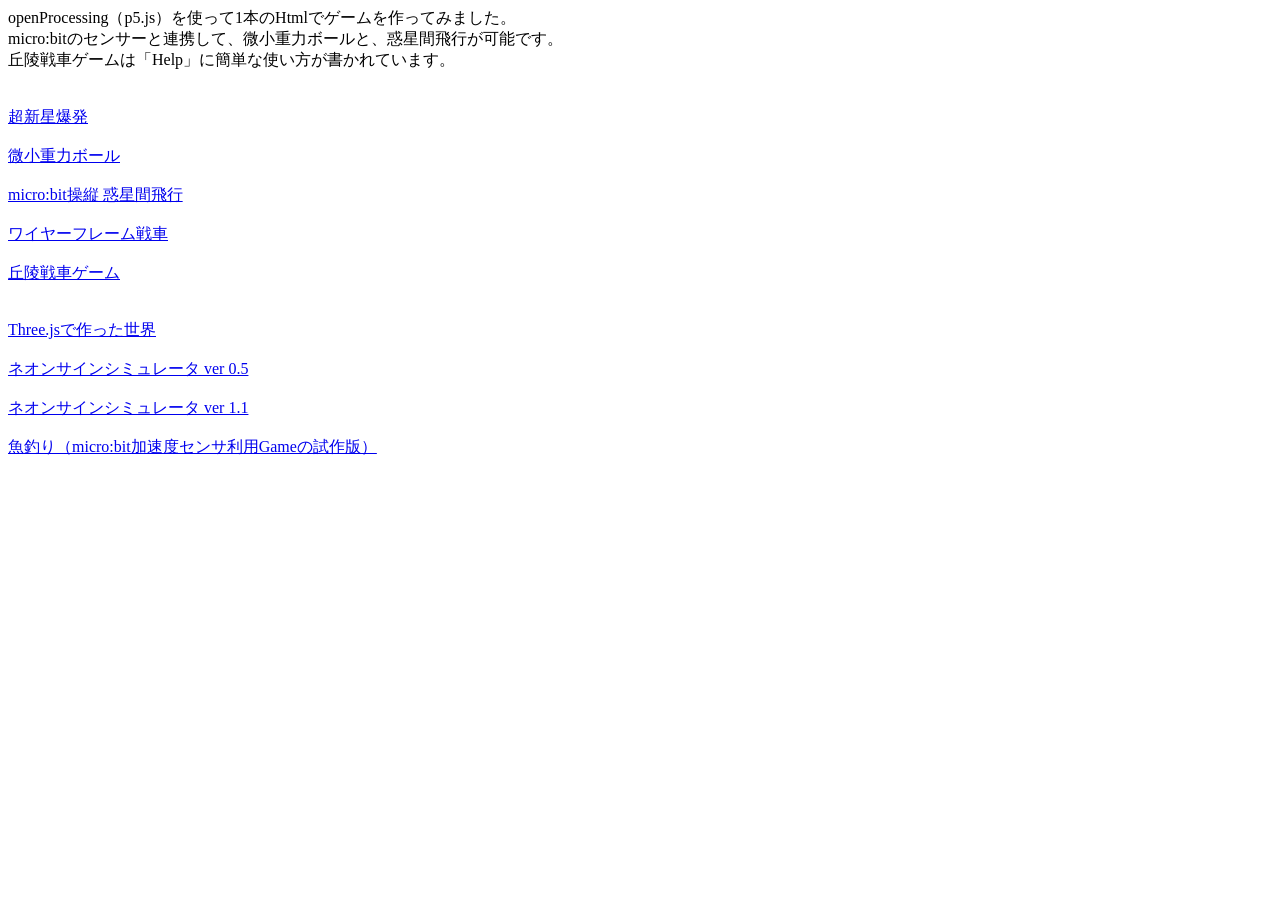
<file: index.html>
<html>
openProcessing（p5.js）を使って1本のHtmlでゲームを作ってみました。<br>
micro:bitのセンサーと連携して、微小重力ボールと、惑星間飛行が可能です。<br>
丘陵戦車ゲームは「Help」に簡単な使い方が書かれています。<br>
<br><br>
<a href="https://villanova555.github.io/site/爆発飛散6.html" target="_blank">超新星爆発 </a><br><br>
<a href="https://villanova555.github.io/HTML/balls_in4.html" target="_blank">微小重力ボール </a><br><br>
<a href="https://villanova555.github.io/HTML/planet_MB03.html" target="_blank">micro:bit操縦 惑星間飛行</a><br><br>
<a href="https://villanova555.github.io/HTML/3Dtank07.html" target="_blank">ワイヤーフレーム戦車</a><br><br>
<a href="https://villanova555.github.io/HTML/バトル戦車108.html" target="_blank">丘陵戦車ゲーム</a><br><br>
<br>
<a href="https://villanova555.github.io/site/Hello_threeJS.html" target="_blank">Three.jsで作った世界</a><br><br>
<a href="https://villanova555.github.io/site/neon03.html" target="_blank">ネオンサインシミュレータ ver 0.5</a><br><br>
<a href="https://villanova555.github.io/site/neon10_3(自改ハロー2).html" target="_blank">ネオンサインシミュレータ ver 1.1</a><br><br>
<a href="https://villanova555.github.io/site/micro_bit_fishing_rod_fixed_v6.html" target="_blank">魚釣り（micro:bit加速度センサ利用Gameの試作版）</a><br><br>
 
<a href="https://villanova555.github.io/site//USB%E3%82%AB%E3%83%A1%E3%83%A9%EF%BC%88%E9%81%B8%E6%8A%9E%E3%83%BB%E6%8B%A1%E5%A4%A7%E3%83%BB%E9%9D%99%E6%AD%A2%E7%94%BB%E6%92%AE%E5%BD%B1%EF%BC%89.html</a><br><br>
</html>
</file>
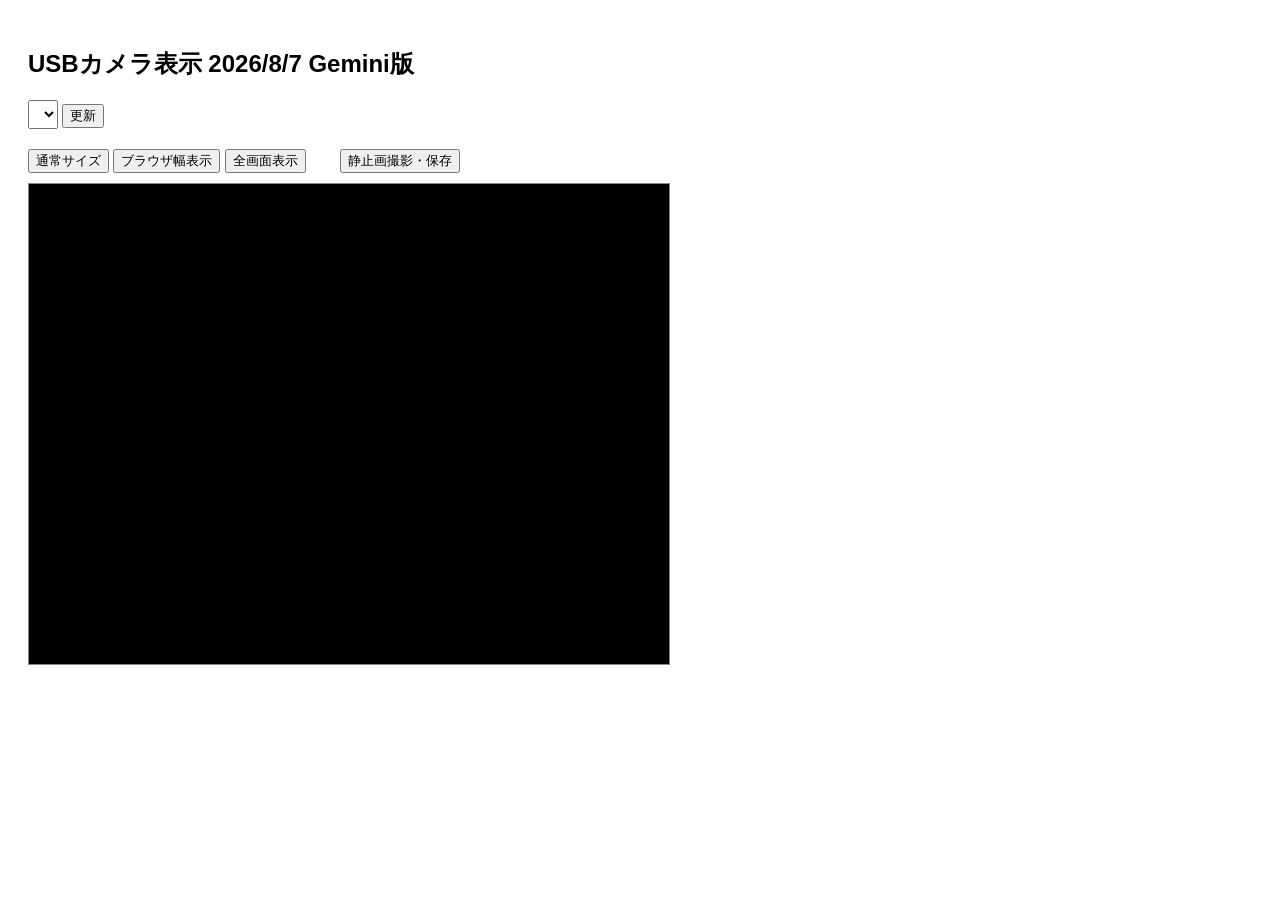
<file: USBカメラ（選択・拡大・静止画撮影）.html>
<!DOCTYPE html>
<html lang="ja">
<head>
<meta charset="UTF-8">
<title>USBカメラ選択表示</title>

<style>
body {
    font-family: sans-serif;
    padding: 20px;
}

#camera {
    background: black;
    border: 1px solid #888;
    display: block;
    transition: all 0.3s ease;
}

.size-normal {
    width: 640px;
    height: 480px;
}

.size-full-browser {
    width: 100%;
    height: auto;
}

.size-fullscreen {
    width: 100vw;
    height: 100vh;
    object-fit: contain;
    position: fixed;
    top: 0;
    left: 0;
    z-index: 9999;
    background: black;
}

select {
    font-size: 16px;
    padding: 4px;
    margin-bottom: 10px;
}

.controls {
    margin-bottom: 10px;
}
</style>

</head>

<body>

<h2>USBカメラ表示 2026/8/7 Gemini版</h2>

<div class="controls">
    <select id="cameraList"></select>
    <button id="reload">更新</button>
</div>

<div class="controls">
    <button onclick="setVideoSize('normal')">通常サイズ</button>
    <button onclick="setVideoSize('full-browser')">ブラウザ幅表示</button>
    <button onclick="setVideoSize('fullscreen')">全画面表示</button>
    <!-- ここに margin-left を追加して少し隙間を空ける -->
    <button id="captureBtn" style="margin-left: 30px;">静止画撮影・保存</button>
</div>

<video id="camera" class="size-normal" autoplay playsinline></video>
<canvas id="canvas" style="display:none;"></canvas>

<script>

const video = document.getElementById("camera");
const canvas = document.getElementById("canvas");
const cameraList = document.getElementById("cameraList");
const captureBtn = document.getElementById("captureBtn");

let currentStream = null;

//----------------------------
// 静止画撮影・保存処理
//----------------------------
function takeSnapshot() {
    if (!currentStream) {
        alert("カメラが開始されていません");
        return;
    }

    const width = video.videoWidth || 640;
    const height = video.videoHeight || 480;

    canvas.width = width;
    canvas.height = height;

    const ctx = canvas.getContext("2d");
    ctx.drawImage(video, 0, 0, width, height);

    canvas.toBlob(blob => {
        const url = URL.createObjectURL(blob);
        const a = document.createElement("a");
        a.href = url;
        
        const now = new Date();
        const timestamp = now.getFullYear() +
            String(now.getMonth() + 1).padStart(2, '0') +
            String(now.getDate()).padStart(2, '0') + "_" +
            String(now.getHours()).padStart(2, '0') +
            String(now.getMinutes()).padStart(2, '0') +
            String(now.getSeconds()).padStart(2, '0');
        
        a.download = "snapshot_" + timestamp + ".png";
        a.click();

        URL.revokeObjectURL(url);
    }, "image/png");
}

captureBtn.onclick = takeSnapshot;


//----------------------------
// サイズ切り替え処理
//----------------------------
function setVideoSize(type) {
    video.classList.remove('size-normal', 'size-full-browser', 'size-fullscreen');
    
    if (document.fullscreenElement) {
        document.exitFullscreen();
    }

    if (type === 'normal') {
        video.classList.add('size-normal');
    } else if (type === 'full-browser') {
        video.classList.add('size-full-browser');
    } else if (type === 'fullscreen') {
        video.classList.add('size-fullscreen');
        if (video.requestFullscreen) {
            video.requestFullscreen();
        }
    }
}

document.addEventListener('fullscreenchange', () => {
    if (!document.fullscreenElement) {
        video.classList.remove('size-fullscreen');
        video.classList.add('size-normal');
    }
});


//----------------------------
// カメラ一覧取得
//----------------------------
async function loadCameraList(){
    cameraList.innerHTML = "";
    const devices = await navigator.mediaDevices.enumerateDevices();
    const cameras = devices.filter(device => device.kind === "videoinput");

    cameras.forEach((camera, index) => {
        const option = document.createElement("option");
        option.value = camera.deviceId;
        option.text = camera.label || "カメラ" + (index + 1);
        cameraList.appendChild(option);
    });
}


//----------------------------
// 指定カメラ表示
//----------------------------
async function openCamera(deviceId){
    if(currentStream){
        currentStream.getTracks().forEach(track => {
            track.stop();
        });
    }

    try{
        currentStream = await navigator.mediaDevices.getUserMedia({
            video: {
                deviceId: { exact: deviceId }
            },
            audio: false
        });
        video.srcObject = currentStream;
    }
    catch(e){
        alert("カメラを開けません");
        console.log(e);
    }
}


//----------------------------
// 初期化
//----------------------------
async function initialize(){
    await navigator.mediaDevices.getUserMedia({ video: true });
    await loadCameraList();
    if(cameraList.length > 0){
        openCamera(cameraList.value);
    }
}

initialize();

cameraList.addEventListener("change", () => {
    openCamera(cameraList.value);
});

document.getElementById("reload").onclick = initialize;

</script>

</body>
</html>
</file>
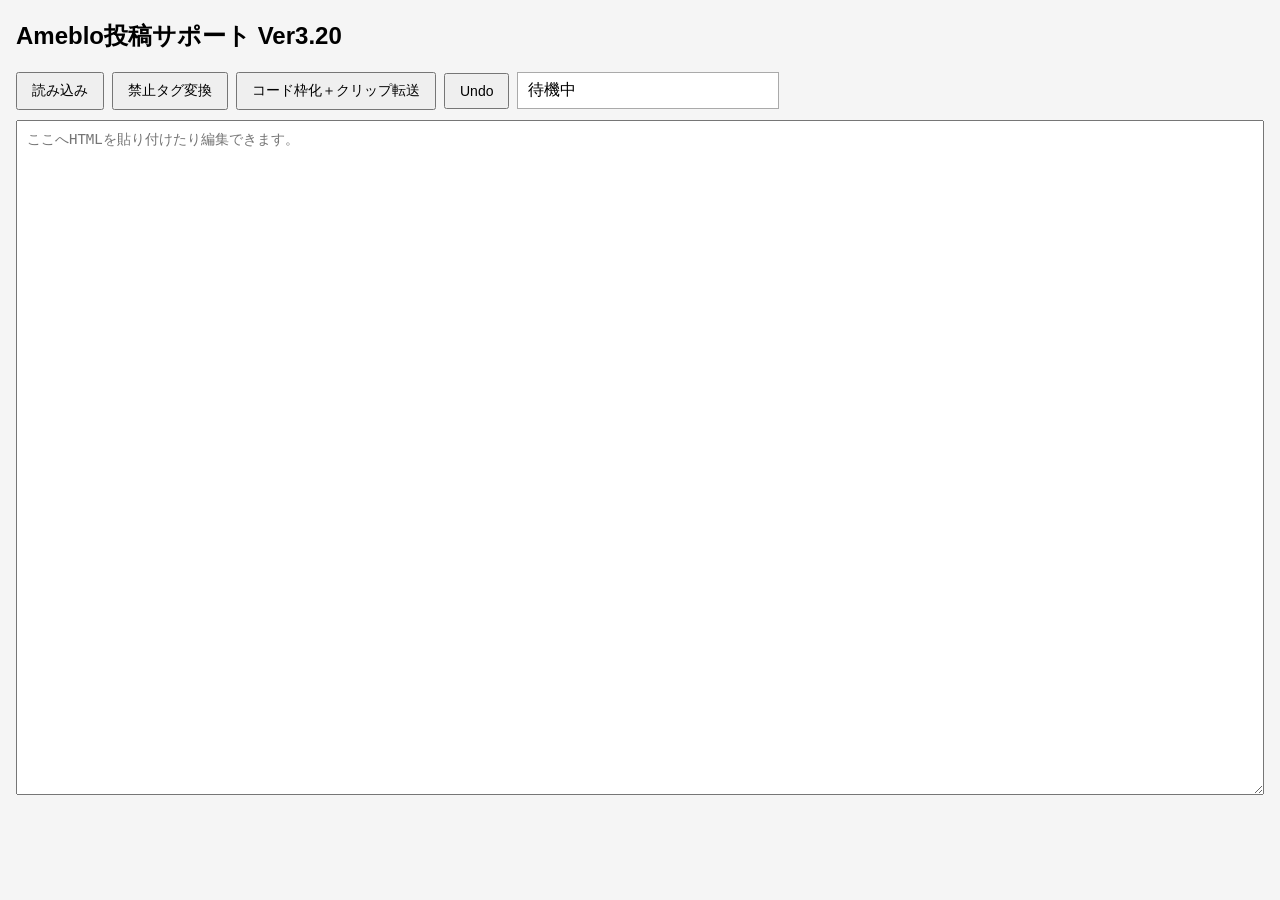
<file: アメブロプログラム投稿用ツール.html>
<!DOCTYPE html>
<html lang="ja">
<head>
<meta charset="UTF-8">
<meta name="viewport" content="width=device-width, initial-scale=1.0">

<title>Ameblo投稿サポート Ver3.20</title>

<style>
/* ==================================================
   Ameblo投稿サポート Ver3.20
   ==================================================
   ・画面装飾は最低限
   ・HTMLBoxは自由に編集可能
   ================================================== */

body {
    margin: 16px;
    font-family: sans-serif;
    background: #f5f5f5;
}

/* ------------------------------------------
   ボタンと応答メッセージを横並びにする
   ------------------------------------------ */
.toolbar {
    display: flex;
    align-items: center;
    gap: 8px;
    margin-bottom: 10px;
    flex-wrap: wrap;
}

/* ------------------------------------------
   ボタン共通
   ------------------------------------------ */
.buttonFace {
    padding: 8px 14px;
    font-size: 14px;
    cursor: pointer;
}

/* ------------------------------------------
   応答メッセージ欄
   ------------------------------------------ */
#StatusBox {
    min-width: 240px;
    padding: 7px 10px;
    border: 1px solid #aaa;
    background: white;
}

/* ------------------------------------------
   HTML編集エリア
   ------------------------------------------ */
#HTMLBox {
    width: 100%;
    height: 75vh;
    box-sizing: border-box;

    padding: 10px;

    font-family: Consolas, monospace;
    font-size: 14px;

    resize: vertical;
}
</style>
</head>

<body>

<h2>Ameblo投稿サポート Ver3.20</h2>

<!-- ==================================================
     ボタン群
     ================================================== -->
<div class="toolbar">

    <!-- クリップボードからHTMLBoxへ読み込む -->
    <button
        class="buttonFace"
        id="btnLoad">
        読み込み
    </button>

    <!-- アメブロ禁止タグをトグル変換 -->
    <button
        class="buttonFace"
        id="btnToggle">
        禁止タグ変換
    </button>

    <!-- プログラム掲載用の黒背景コード枠を作成 -->
    <button
        class="buttonFace"
        id="btnCodeBox">
        コード枠化＋クリップ転送
    </button>

    <!-- 1回だけUndo -->
    <button
        class="buttonFace"
        id="btnUndo">
        Undo
    </button>

    <!-- プログラムからの応答メッセージ -->
    <div id="StatusBox">
        待機中
    </div>

</div>


<!-- ==================================================
     HTML編集エリア
     
     ・直接入力可能
     ・コピー可能
     ・手動貼り付け可能
     ================================================== -->
<textarea
    id="HTMLBox"
    placeholder="ここへHTMLを貼り付けたり編集できます。"></textarea>


<script>
// ==================================================
// Ameblo投稿サポート Ver3.20
// ==================================================


// --------------------------------------------------
// HTMLBoxと応答メッセージ欄を取得
// --------------------------------------------------

const HTMLBox =
    document.getElementById("HTMLBox");

const StatusBox =
    document.getElementById("StatusBox");


// --------------------------------------------------
// Undo用
//
// 直前のHTMLBoxの内容を1つだけ保存する。
// --------------------------------------------------

let undoText = "";


// --------------------------------------------------
// 応答メッセージを表示
// --------------------------------------------------

function setStatus(message) {

    StatusBox.textContent = message;

}


// --------------------------------------------------
// Undo用に現在のHTMLBox内容を保存
// --------------------------------------------------

function saveUndo() {

    undoText = HTMLBox.value;

}


// ==================================================
// アメブロで禁止対象とするタグ
// ==================================================
//
// titleも禁止対象に含める。
// 必要になれば、この配列へタグ名を追加できる。
// ==================================================

const forbiddenTags = [

    "html",
    "head",
    "title",
    "body",

    "script",
    "style",

    "iframe",
    "frame",
    "frameset",

    "object",
    "embed",

    "form",
    "input",
    "textarea",
    "button",

    "meta",
    "link",
    "base"

];


// ==================================================
// 禁止タグをエスケープする
// ==================================================
//
// 例
//
// <script>
// ↓
// &lt;script&gt;
//
// ==================================================

function escapeForbidden(text) {

    forbiddenTags.forEach(tag => {

        const re =
            new RegExp(
                `</?${tag}\\b[^>]*>`,
                "gi"
            );

        text = text.replace(
            re,
            match => {

                return match
                    .replace(/</g, "&lt;")
                    .replace(/>/g, "&gt;");

            }
        );

    });

    return text;

}


// ==================================================
// エスケープされた禁止タグをHTMLタグへ戻す
// ==================================================
//
// 例
//
// &lt;script&gt;
// ↓
// <script>
//
// ==================================================

function restoreForbidden(text) {

    forbiddenTags.forEach(tag => {

        const re =
            new RegExp(
                `&lt;(\\/?)(${tag}\\b[^&]*?)&gt;`,
                "gi"
            );

        text = text.replace(
            re,
            "<$1$2>"
        );

    });

    return text;

}


// ==================================================
// HTMLBox内に実際の禁止タグが存在するか調べる
// ==================================================

function hasRealForbidden(text) {

    return forbiddenTags.some(tag => {

        const re =
            new RegExp(
                `<\\/?${tag}\\b`,
                "i"
            );

        return re.test(text);

    });

}


// ==================================================
// HTML全文をエスケープする
// ==================================================
//
// これは「コード枠化」専用。
//
// 禁止タグだけではなく、HTML中のすべての
// 「&」「<」「>」をエスケープする。
//
// これにより、プログラムそのものを
// <pre>の中に安全に表示できる。
//
// ==================================================

function escapeAll(text) {

    return text
        .replace(/&/g, "&amp;")
        .replace(/</g, "&lt;")
        .replace(/>/g, "&gt;");

}


// ==================================================
// 「読み込み」
// ==================================================
//
// クリップボードのテキストをHTMLBoxへ読み込む。
// ==================================================

document
    .getElementById("btnLoad")
    .addEventListener("click", async () => {

        // 読み込み前の状態をUndo用に保存
        saveUndo();

        try {

            const text =
                await navigator.clipboard.readText();

            HTMLBox.value = text;

            setStatus(
                "クリップボードを読み込みました"
            );

        }
        catch (error) {

            setStatus(
                "読み込みできませんでした"
            );

            console.error(error);

        }

    });


// ==================================================
// 「禁止タグ変換」
// ==================================================
//
// トグル動作
//
// 実際の禁止タグが存在
//     ↓
// エスケープ文字へ変換
//
// 実際の禁止タグが存在しない
//     ↓
// エスケープ文字をHTMLタグへ戻す
//
// ==================================================

document
    .getElementById("btnToggle")
    .addEventListener("click", () => {

        // 変換前をUndo用に保存
        saveUndo();


        // 実際の禁止タグがあるか調べる
        if (hasRealForbidden(HTMLBox.value)) {

            // 禁止タグ → エスケープ文字
            HTMLBox.value =
                escapeForbidden(HTMLBox.value);

            setStatus(
                "エスケープ変換しました"
            );

        }
        else {

            // エスケープ文字 → HTMLタグ
            HTMLBox.value =
                restoreForbidden(HTMLBox.value);

            setStatus(
                "HTMLタグに戻しました"
            );

        }

    });


// ==================================================
// 「コード枠化＋クリップ転送」
// ==================================================
//
// この機能は「プログラムをブログへ掲載する」
// ための専用機能。
//
// 禁止タグだけではなく、HTML全文をエスケープする。
//
// その後、黒背景の <div> + <pre> の中へ入れる。
//
// 最後に完成したHTMLをクリップボードへ転送する。
// ==================================================

document
    .getElementById("btnCodeBox")
    .addEventListener("click", async () => {

        // 変換前をUndo用に保存
        saveUndo();


        // ------------------------------------------
        // HTML全文をエスケープ
        // ------------------------------------------

        let text =
            escapeAll(HTMLBox.value);


        // ------------------------------------------
        // 黒背景のコード表示枠を作る
        //
        // textの中身はすでにエスケープ済みなので、
        // 中にあるHTMLタグが実行されることはない。
        // ------------------------------------------

        text =
`<div style="background:#111;border:1px solid #666;border-radius:8px;padding:12px;overflow:auto;">
<pre style="margin:0;color:#eee;font-family:Consolas,monospace;font-size:14px;line-height:1.5;white-space:pre-wrap;">${text}</pre>
</div>`;


        // ------------------------------------------
        // HTMLBoxも変換後の内容に変更
        // ------------------------------------------

        HTMLBox.value = text;


        // ------------------------------------------
        // クリップボードへ転送
        // ------------------------------------------

        try {

            await navigator.clipboard.writeText(text);

            setStatus(
                "コード枠化して転送しました"
            );

        }
        catch (error) {

            setStatus(
                "転送失敗（手動コピーしてください）"
            );

            console.error(error);

        }

    });


// ==================================================
// 「Undo」
// ==================================================
//
// 直前のHTMLBox内容へ1回戻す。
//
// Undo後は現在の内容をundoTextへ入れるため、
// もう一度押せば逆方向へ1回戻ることができる。
// ==================================================

document
    .getElementById("btnUndo")
    .addEventListener("click", () => {

        // Undo可能な状態か確認
        if (!undoText) {

            setStatus(
                "Undoできません"
            );

            return;

        }


        // 現在の内容を保存
        const currentText =
            HTMLBox.value;


        // 直前の内容へ戻す
        HTMLBox.value =
            undoText;


        // 今回の内容をUndo領域へ入れる
        // （1回戻る操作として使用）
        undoText =
            currentText;


        setStatus(
            "Undoしました"
        );

    });

</script>

</body>
</html>
</file>
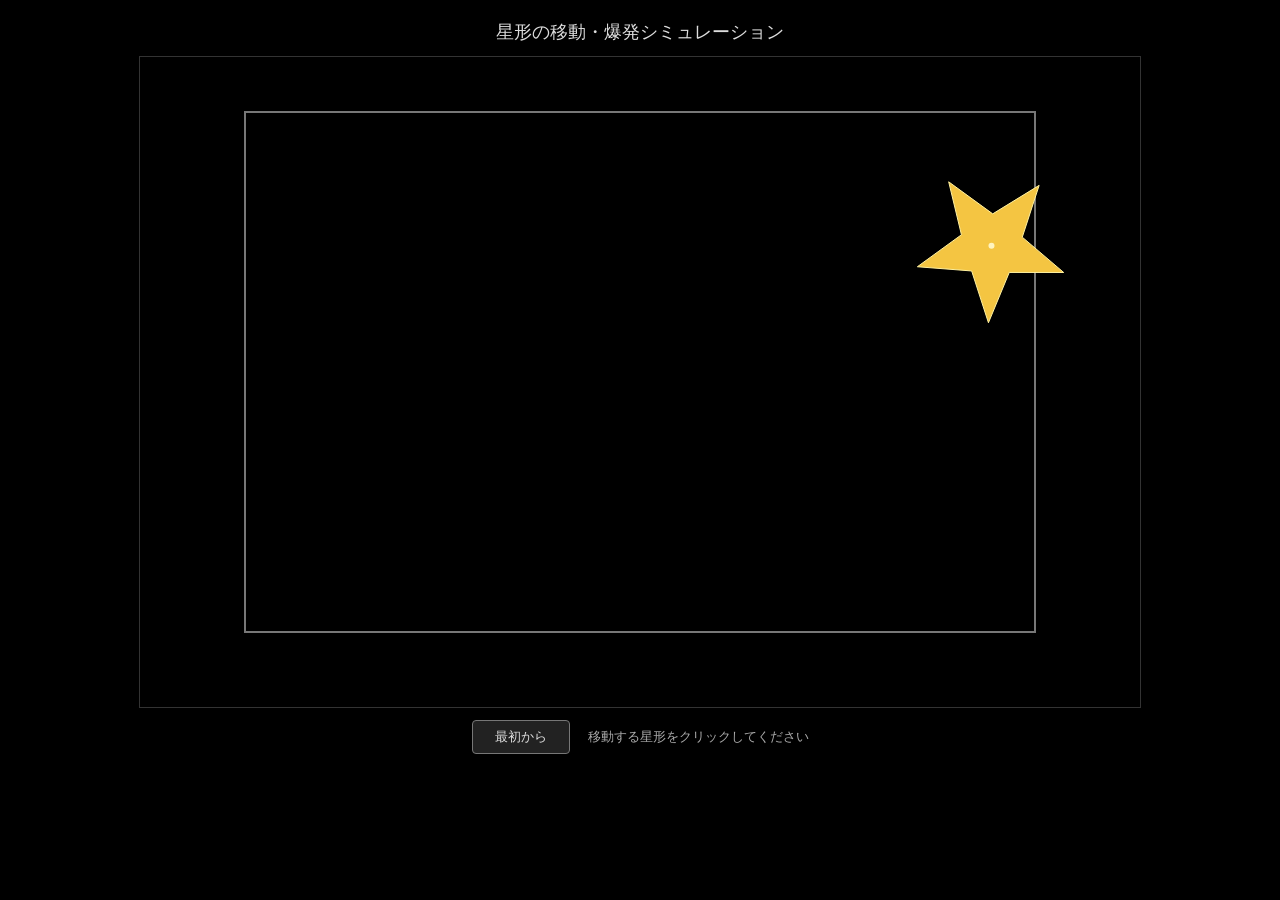
<file: 爆発飛散6.html>
<!DOCTYPE html>
<html lang="ja">
<head>
<meta charset="UTF-8">
<meta name="viewport" content="width=device-width, initial-scale=1.0">
<title>星形の移動・爆発シミュレーション</title>
<style>
* { box-sizing: border-box; }

body {
    margin: 0;
    padding: 20px;
    background: #000;
    color: #ddd;
    font-family: sans-serif;
    text-align: center;
}

h2 {
    font-size: 18px;
    font-weight: normal;
    margin: 0 0 12px;
}

canvas {
    display: block;
    margin: 0 auto;
    max-width: 100%;
    height: auto;
    background: #000;
    border: 1px solid #333;
    cursor: crosshair;
}

.controls {
    margin: 12px auto;
    display: flex;
    justify-content: center;
    align-items: center;
    gap: 18px;
    flex-wrap: wrap;
    font-size: 13px;
}

button {
    padding: 7px 22px;
    color: #ddd;
    background: #222;
    border: 1px solid #777;
    border-radius: 4px;
    cursor: pointer;
}

button:hover { background: #444; }

#status { color: #aaa; }
</style>
</head>

<body>

<h2>星形の移動・爆発シミュレーション</h2>

<canvas id="canvas" width="1000" height="650"></canvas>

<div class="controls">
    <button id="restart">最初から</button>
    <span id="status">移動する星形をクリックしてください</span>
</div>

<script>
"use strict";

// ==================================================
// 基本設定
// ==================================================

const canvas = document.getElementById("canvas");
const ctx = canvas.getContext("2d");
const statusText = document.getElementById("status");

const W = canvas.width;
const H = canvas.height;

const BOX = {
    left: 105,
    right: 895,
    top: 55,
    bottom: 575
};

// 星形の大きさ（従来の2/3）
const STAR_OUTER_RADIUS = 77;
const STAR_INNER_RADIUS = 32;
const STAR_POINTS = 5;

// 移動速度
const STAR_SPEED = 115;       // px/秒

// 回転速度
const STAR_ROTATION_SPEED = 2.2; // rad/秒

// 物理設定
const FRAGMENT_COUNT = 120;
const GRAVITY = 300;
const WALL_BOUNCE = 0.88;
const FRAGMENT_BOUNCE = 0.76;

// 時間設定
const MAX_TIME = 25;
const SLOW_START = 20;
const FIXED_DT = 1 / 120;

// 状態
let star = {};
let fragments = [];

let exploded = false;
let stopped = false;

let elapsed = 0;
let lastTime = 0;
let accumulator = 0;


// ==================================================
// 星形の基本頂点を作成
// 中心を原点とする
// ==================================================

function createStarVertices() {
    const vertices = [];

    for (let i = 0; i < STAR_POINTS * 2; i++) {
        const angle = -Math.PI / 2 + i * Math.PI / STAR_POINTS;

        const radius =
            (i % 2 === 0)
            ? STAR_OUTER_RADIUS
            : STAR_INNER_RADIUS;

        vertices.push({
            x: Math.cos(angle) * radius,
            y: Math.sin(angle) * radius
        });
    }

    return vertices;
}

const STAR_SHAPE = createStarVertices();


// ==================================================
// 星形の現在位置・回転角度から頂点を計算
// ==================================================

function getStarPolygon() {
    const result = [];
    const cos = Math.cos(star.angle);
    const sin = Math.sin(star.angle);

    for (const p of STAR_SHAPE) {
        result.push({
            x: star.x + p.x * cos - p.y * sin,
            y: star.y + p.x * sin + p.y * cos
        });
    }

    return result;
}


// ==================================================
// 星形の出現・移動コース設定
// 左右どちらかから斜め下に移動
// ==================================================

function createMovingStar() {

    const direction = Math.random() < 0.5 ? 1 : -1;

    const startX = direction === 1
        ? BOX.left - STAR_OUTER_RADIUS - 5
        : BOX.right + STAR_OUTER_RADIUS + 5;

    const endX = direction === 1
        ? BOX.right + STAR_OUTER_RADIUS + 5
        : BOX.left - STAR_OUTER_RADIUS - 5;

    // 上部から斜め下へ進む
    const startY = BOX.top + 55 + Math.random() * 35;
    const endY = BOX.bottom - 65 - Math.random() * 35;

    const dx = endX - startX;
    const dy = endY - startY;
    const distance = Math.sqrt(dx * dx + dy * dy);

    star = {
        x: startX,
        y: startY,
        startX: startX,
        startY: startY,
        endX: endX,
        endY: endY,
        vx: dx / distance * STAR_SPEED,
        vy: dy / distance * STAR_SPEED,
        angle: Math.random() * Math.PI * 2,
        direction: direction
    };

    exploded = false;
    stopped = false;
}


// ==================================================
// 星形の移動
// ==================================================

function updateStar(dt) {

    star.x += star.vx * dt;
    star.y += star.vy * dt;

    star.angle += STAR_ROTATION_SPEED * dt;

    // 反対側へ抜けたら、新しい星形を出現させる
    const passed =
        star.direction === 1
        ? star.x > star.endX
        : star.x < star.endX;

    if (passed) {
        createMovingStar();
    }
}


// ==================================================
// 多角形の描画
// ==================================================

function drawPolygon(vertices, fillStyle, strokeStyle) {

    if (!vertices || vertices.length < 3) return;

    ctx.beginPath();
    ctx.moveTo(vertices[0].x, vertices[0].y);

    for (let i = 1; i < vertices.length; i++) {
        ctx.lineTo(vertices[i].x, vertices[i].y);
    }

    ctx.closePath();

    ctx.fillStyle = fillStyle;
    ctx.fill();

    if (strokeStyle) {
        ctx.strokeStyle = strokeStyle;
        ctx.lineWidth = 1;
        ctx.stroke();
    }
}


// ==================================================
// 点が多角形内部にあるか判定
// ==================================================

function pointInPolygon(x, y, polygon) {

    let inside = false;

    for (
        let i = 0, j = polygon.length - 1;
        i < polygon.length;
        j = i++
    ) {
        const xi = polygon[i].x;
        const yi = polygon[i].y;
        const xj = polygon[j].x;
        const yj = polygon[j].y;

        const intersect =
            ((yi > y) !== (yj > y)) &&
            (x < (xj - xi) * (y - yi) / (yj - yi) + xi);

        if (intersect) inside = !inside;
    }

    return inside;
}


// ==================================================
// 多角形内部のランダム位置
// ==================================================

function randomPointInPolygon(polygon) {

    let minX = Infinity;
    let maxX = -Infinity;
    let minY = Infinity;
    let maxY = -Infinity;

    for (const p of polygon) {
        minX = Math.min(minX, p.x);
        maxX = Math.max(maxX, p.x);
        minY = Math.min(minY, p.y);
        maxY = Math.max(maxY, p.y);
    }

    for (let i = 0; i < 1000; i++) {

        const x = minX + Math.random() * (maxX - minX);
        const y = minY + Math.random() * (maxY - minY);

        if (pointInPolygon(x, y, polygon)) {
            return { x, y };
        }
    }

    return {
        x: star.x,
        y: star.y
    };
}


// ==================================================
// 破片の色
// ==================================================

const COLORS = [
    "#ff9999",
    "#ffcc99",
    "#ffff99",
    "#ccff99",
    "#99ffcc",
    "#99ccff",
    "#cc99ff",
    "#ff99cc",
    "#dddddd"
];

function randomColor() {
    return COLORS[Math.floor(Math.random() * COLORS.length)];
}


// ==================================================
// 破片の生成
// ==================================================

function createFragment(polygon) {

    const p = randomPointInPolygon(polygon);

    // 小片を多く、大きな破片を少なくする
    const r = Math.random();
    let radius;

    if (r < 0.60) {
        radius = 2.5 + Math.random() * 2.5;
    } else if (r < 0.88) {
        radius = 5 + Math.random() * 4;
    } else {
        radius = 9 + Math.random() * 6;
    }

    // 4～6角形
    const sides = 4 + Math.floor(Math.random() * 3);
    const vertices = [];

    for (let i = 0; i < sides; i++) {
        const angle = Math.PI * 2 * i / sides;
        const rr = radius * (0.72 + Math.random() * 0.45);

        vertices.push({
            x: Math.cos(angle) * rr,
            y: Math.sin(angle) * rr
        });
    }

    // 爆発中心からの方向
    let dx = p.x - star.x;
    let dy = p.y - star.y;

    let length = Math.sqrt(dx * dx + dy * dy);

    let nx, ny;

    if (length < 1) {
        const a = Math.random() * Math.PI * 2;
        nx = Math.cos(a);
        ny = Math.sin(a);
    } else {
        nx = dx / length;
        ny = dy / length;
    }

    // 接線方向
    const tx = -ny;
    const ty = nx;

    // 小さい破片ほど初速を速くする
    let baseSpeed =
        250 + 1700 / Math.pow(radius, 0.85);

    baseSpeed *= 0.75 + Math.random() * 0.55;

    const type = Math.random();

    let radialSpeed;
    let tangentSpeed;

    if (type < 0.20) {
        // 高速ジェット型
        radialSpeed =
            baseSpeed * (1.25 + Math.random() * 0.40);
        tangentSpeed =
            (Math.random() - 0.5) * 360;

    } else if (type < 0.55) {
        // 旋回・散乱型
        radialSpeed =
            baseSpeed * (0.75 + Math.random() * 0.40);
        tangentSpeed =
            (Math.random() - 0.5) * 600;

    } else {
        // 通常放射型
        radialSpeed =
            baseSpeed * (0.55 + Math.random() * 0.65);
        tangentSpeed =
            (Math.random() - 0.5) * 200;
    }

    // 爆発全体の方向の偏り
    const blastX = (Math.random() - 0.5) * 200;
    const blastY = (Math.random() - 0.5) * 200;

    const vx =
        nx * radialSpeed +
        tx * tangentSpeed +
        blastX +
        (Math.random() - 0.5) * 160;

    const vy =
        ny * radialSpeed +
        ty * tangentSpeed +
        blastY +
        (Math.random() - 0.5) * 160;

    return {
        x: p.x,
        y: p.y,
        vx: vx,
        vy: vy,

        radius: radius,
        mass: radius * radius,

        angle: Math.random() * Math.PI * 2,
        angularVelocity: (Math.random() - 0.5) * 12,

        vertices: vertices,
        color: randomColor(),

        sleeping: false
    };
}


// ==================================================
// 爆発
// ==================================================

function explode() {

    if (exploded) return;

    // 回転・移動中の星形の輪郭を取得
    const polygon = getStarPolygon();

    fragments = [];

    for (let i = 0; i < FRAGMENT_COUNT; i++) {
        fragments.push(createFragment(polygon));
    }

    exploded = true;
    stopped = false;

    elapsed = 0;
    accumulator = 0;

    statusText.textContent = "爆発中...";
}


// ==================================================
// 破片同士の衝突
// 円形近似による判定
// ==================================================

function resolveFragmentCollisions() {

    for (let i = 0; i < fragments.length; i++) {

        const a = fragments[i];

        for (let j = i + 1; j < fragments.length; j++) {

            const b = fragments[j];

            const dx = b.x - a.x;
            const dy = b.y - a.y;

            const distanceSq = dx * dx + dy * dy;
            const minDistance = a.radius + b.radius;

            if (distanceSq >= minDistance * minDistance) {
                continue;
            }

            const distance = Math.sqrt(distanceSq) || 0.001;

            const nx = dx / distance;
            const ny = dy / distance;

            // 重なりを解消
            const overlap = minDistance - distance;
            const totalMass = a.mass + b.mass;

            const moveA = overlap * (b.mass / totalMass);
            const moveB = overlap * (a.mass / totalMass);

            a.x -= nx * moveA;
            a.y -= ny * moveA;

            b.x += nx * moveB;
            b.y += ny * moveB;

            const relativeVx = b.vx - a.vx;
            const relativeVy = b.vy - a.vy;

            const velocityAlongNormal =
                relativeVx * nx + relativeVy * ny;

            if (velocityAlongNormal > 0) continue;

            const impulse =
                -(1 + FRAGMENT_BOUNCE) *
                velocityAlongNormal /
                (1 / a.mass + 1 / b.mass);

            const impulseX = impulse * nx;
            const impulseY = impulse * ny;

            a.vx -= impulseX / a.mass;
            a.vy -= impulseY / a.mass;

            b.vx += impulseX / b.mass;
            b.vy += impulseY / b.mass;

            a.sleeping = false;
            b.sleeping = false;
        }
    }
}


// ==================================================
// 壁との衝突
// ==================================================

function resolveWalls(f) {

    const r = f.radius;

    if (f.x - r < BOX.left) {
        f.x = BOX.left + r;

        if (f.vx < 0) {
            f.vx = -f.vx * WALL_BOUNCE;
        }
    }

    if (f.x + r > BOX.right) {
        f.x = BOX.right - r;

        if (f.vx > 0) {
            f.vx = -f.vx * WALL_BOUNCE;
        }
    }

    if (f.y - r < BOX.top) {
        f.y = BOX.top + r;

        if (f.vy < 0) {
            f.vy = -f.vy * WALL_BOUNCE;
        }
    }

    if (f.y + r > BOX.bottom) {

        f.y = BOX.bottom - r;

        if (f.vy > 0) {
            f.vy = -f.vy * WALL_BOUNCE;
        }

        f.vx *= 0.985;

        if (Math.abs(f.vy) < 15) {
            f.vy = 0;
        }

        if (Math.abs(f.vx) < 5 && Math.abs(f.vy) < 5) {
            f.vx = 0;
            f.vy = 0;
            f.sleeping = true;
        }
    }
}


// ==================================================
// 破片の物理演算
// ==================================================

function updatePhysics(dt) {

    if (!exploded || stopped) return;

    elapsed += dt;

    // 全体の時間経過による減速
    let damping = 1;

    if (elapsed > SLOW_START) {

        const progress =
            Math.min(
                1,
                (elapsed - SLOW_START) /
                (MAX_TIME - SLOW_START)
            );

        damping = Math.pow(1 - progress, 2.5);
    }

    for (const f of fragments) {

        if (f.sleeping) continue;

        // 重力
        f.vy += GRAVITY * dt;

        // 全体減速
        f.vx *= Math.pow(damping, dt);
        f.vy *= Math.pow(damping, dt);

        // サイズ別の減速
        // 大きな破片ほど早く停止する
        const sizeDrag =
            0.08 + (f.radius / 15) * 0.85;

        const sizeDamping = Math.exp(-sizeDrag * dt);

        f.vx *= sizeDamping;
        f.vy *= sizeDamping;

        f.angularVelocity *=
            Math.exp(-sizeDrag * 1.5 * dt);

        // 位置更新
        f.x += f.vx * dt;
        f.y += f.vy * dt;

        // 回転
        f.angle += f.angularVelocity * dt;

        resolveWalls(f);
    }

    resolveFragmentCollisions();

    // 25秒で全停止
    if (elapsed >= MAX_TIME) {

        for (const f of fragments) {
            f.vx = 0;
            f.vy = 0;
            f.angularVelocity = 0;
            f.sleeping = true;

            f.x = Math.max(
                BOX.left + f.radius,
                Math.min(BOX.right - f.radius, f.x)
            );

            f.y = Math.max(
                BOX.top + f.radius,
                Math.min(BOX.bottom - f.radius, f.y)
            );
        }

        stopped = true;

        statusText.textContent =
            "停止しました。画面クリックで再スタートします";
    }
}


// ==================================================
// 破片の描画
// ==================================================

function drawFragment(f) {

    ctx.save();

    ctx.translate(f.x, f.y);
    ctx.rotate(f.angle);

    ctx.beginPath();
    ctx.moveTo(f.vertices[0].x, f.vertices[0].y);

    for (let i = 1; i < f.vertices.length; i++) {
        ctx.lineTo(f.vertices[i].x, f.vertices[i].y);
    }

    ctx.closePath();

    ctx.fillStyle = f.color;
    ctx.fill();

    ctx.strokeStyle = "rgba(255,255,255,0.45)";
    ctx.lineWidth = 0.7;
    ctx.stroke();

    ctx.restore();
}


// ==================================================
// 画面描画
// ==================================================

function draw() {

    ctx.clearRect(0, 0, W, H);

    // 爆発領域の枠
    ctx.strokeStyle = "#777";
    ctx.lineWidth = 2;

    ctx.strokeRect(
        BOX.left,
        BOX.top,
        BOX.right - BOX.left,
        BOX.bottom - BOX.top
    );

    if (!exploded) {

        // 移動中の星形
        const polygon = getStarPolygon();

        drawPolygon(
            polygon,
            "#f4c542",
            "#fff1a0"
        );

        // 中央の光沢
        ctx.beginPath();
        ctx.arc(star.x, star.y, 3, 0, Math.PI * 2);
        ctx.fillStyle = "#fff4c0";
        ctx.fill();

    } else {

        // 爆発後の破片
        for (const f of fragments) {
            drawFragment(f);
        }

        ctx.fillStyle = "#aaa";
        ctx.font = "14px sans-serif";
        ctx.textAlign = "left";

        ctx.fillText(
            "TIME: " + elapsed.toFixed(1) + " s",
            BOX.left,
            35
        );
    }
}


// ==================================================
// リスタート
// ==================================================

function restart() {

    fragments = [];

    exploded = false;
    stopped = false;

    elapsed = 0;
    accumulator = 0;

    createMovingStar();

    statusText.textContent =
        "移動する星形をクリックしてください";

    draw();
}


// ==================================================
// マウス操作
// ==================================================

function getCanvasPosition(event) {

    const rect = canvas.getBoundingClientRect();

    return {
        x: (event.clientX - rect.left) * W / rect.width,
        y: (event.clientY - rect.top) * H / rect.height
    };
}

canvas.addEventListener("click", function(event) {

    // 爆発中または停止後は、クリックで最初から
    if (exploded) {
        restart();
        return;
    }

    // 移動中の星形をクリックした場合だけ爆発
    const p = getCanvasPosition(event);
    const polygon = getStarPolygon();

    if (pointInPolygon(p.x, p.y, polygon)) {
        explode();
    }
});


// ==================================================
// リスタートボタン
// ==================================================

document.getElementById("restart").addEventListener(
    "click",
    restart
);


// ==================================================
// メインループ
// ==================================================

function animationLoop(timestamp) {

    if (!lastTime) lastTime = timestamp;

    let frameTime = (timestamp - lastTime) / 1000;
    lastTime = timestamp;

    frameTime = Math.min(frameTime, 0.05);

    if (!exploded) {

        updateStar(frameTime);

    } else if (!stopped) {

        accumulator += frameTime;

        while (accumulator >= FIXED_DT) {
            updatePhysics(FIXED_DT);
            accumulator -= FIXED_DT;
        }
    }

    draw();

    requestAnimationFrame(animationLoop);
}


// ==================================================
// 初期化
// ==================================================

createMovingStar();
requestAnimationFrame(animationLoop);

</script>
</body>
</html>
</file>
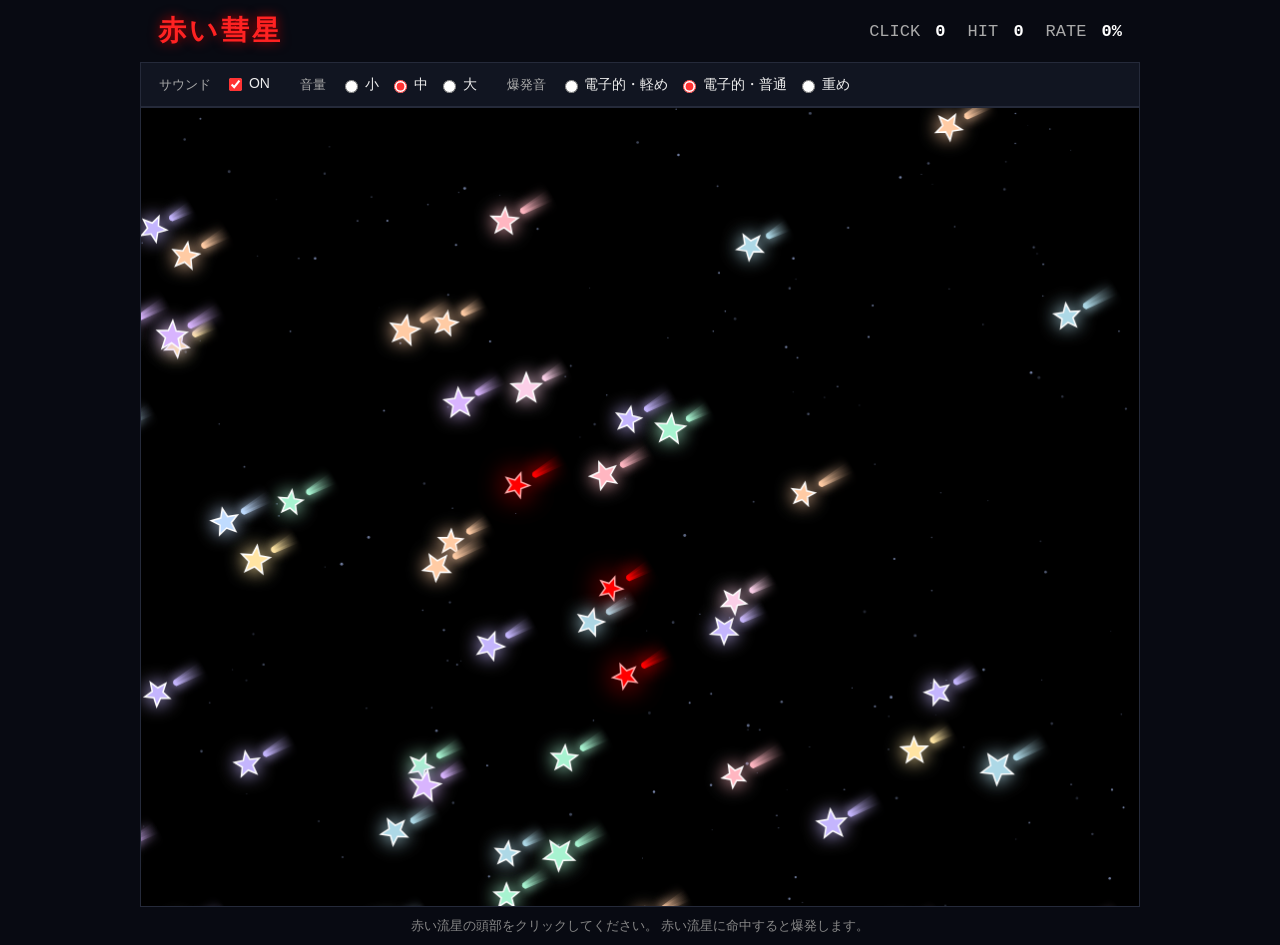
<file: 赤い流星5.html>
<!DOCTYPE html>
<html lang="ja">
<head>
<meta charset="UTF-8">
<meta name="viewport" content="width=device-width, initial-scale=1.0">
<title>赤い彗星</title>

<style>
* {
    box-sizing: border-box;
}

body {
    margin: 0;
    background: #080a12;
    color: #eee;
    font-family: sans-serif;
    display: flex;
    flex-direction: column;
    align-items: center;
}

header {
    width: min(1000px, 100%);
    padding: 12px 18px;
    display: flex;
    align-items: center;
    justify-content: space-between;
    gap: 15px;
    flex-wrap: wrap;
}

h1 {
    margin: 0;
    font-size: 28px;
    color: #ff2222;
    letter-spacing: 3px;
    text-shadow: 0 0 12px #aa0000;
}

.info {
    display: flex;
    gap: 22px;
    font-family: monospace;
    font-size: 17px;
    color: #aaa;
}

.info span {
    color: #fff;
    font-weight: bold;
    margin-left: 5px;
}

#game {
    display: block;
    width: min(1000px, 100vw);
    height: auto;
    background: #000;
    border: 1px solid #252a3a;
    cursor: crosshair;
    touch-action: manipulation;
}

.controls {
    width: min(1000px, 100%);
    padding: 12px 18px;
    background: #111521;
    border: 1px solid #252a3a;
    display: flex;
    flex-wrap: wrap;
    gap: 18px 30px;
    align-items: center;
}

.control-group {
    display: flex;
    align-items: center;
    flex-wrap: wrap;
    gap: 10px;
}

.control-title {
    color: #aaa;
    font-size: 13px;
    margin-right: 4px;
}

label {
    cursor: pointer;
    font-size: 14px;
    white-space: nowrap;
}

input {
    accent-color: #ff3333;
    cursor: pointer;
    vertical-align: middle;
    margin-right: 3px;
}

footer {
    color: #888;
    font-size: 13px;
    padding: 10px;
}

@media (max-width: 600px) {
    header {
        justify-content: center;
    }

    .controls {
        gap: 12px;
    }

    .info {
        gap: 12px;
        font-size: 14px;
    }
}
</style>
</head>

<body>

<header>
    <h1>赤い彗星</h1>

    <div class="info">
        <div>CLICK <span id="clickCount">0</span></div>
        <div>HIT <span id="hitCount">0</span></div>
        <div>RATE <span id="hitRate">0%</span></div>
    </div>
</header>

<div class="controls">

    <div class="control-group">
        <span class="control-title">サウンド</span>
        <label>
            <input type="checkbox" id="soundOn" checked>
            ON
        </label>
    </div>

    <div class="control-group">
        <span class="control-title">音量</span>

        <label>
            <input type="radio" name="volume" value="0.25">
            小
        </label>

        <label>
            <input type="radio" name="volume" value="0.55" checked>
            中
        </label>

        <label>
            <input type="radio" name="volume" value="1.0">
            大
        </label>
    </div>

    <div class="control-group">
        <span class="control-title">爆発音</span>

        <label>
            <input type="radio" name="explosionType" value="light">
            電子的・軽め
        </label>

        <label>
            <input type="radio" name="explosionType" value="normal" checked>
            電子的・普通
        </label>

        <label>
            <input type="radio" name="explosionType" value="heavy">
            重め
        </label>
    </div>

</div>

<canvas id="game" width="1000" height="800"></canvas>

<footer>
    赤い流星の頭部をクリックしてください。
    赤い流星に命中すると爆発します。
</footer>

<script>
"use strict";

// ----------------------------------------
// 基本設定
// ----------------------------------------

const W = 1000;
const H = 800;

const canvas = document.getElementById("game");
const ctx = canvas.getContext("2d");

const CONFIG = {
    meteorCount: 60,
    redCount: 3,
    angle: Math.PI / 6,
    minSpeed: 100,
    maxSpeed: 230,
    hitRadius: 19,
    particleCount: 42,
    tailRatio: 0.67
};

let clicks = 0;
let hits = 0;

let meteors = [];
let particles = [];
let hitMessages = [];

let lastTime = 0;

// ----------------------------------------
// サウンド設定
// ----------------------------------------

let audioContext = null;
let masterGain = null;

let soundEnabled = true;
let soundVolume = 0.55;
let explosionType = "normal";

const soundOnControl = document.getElementById("soundOn");

soundOnControl.addEventListener("change", function() {
    soundEnabled = this.checked;
    updateMasterVolume();
});

document.querySelectorAll('input[name="volume"]').forEach(function(input) {
    input.addEventListener("change", function() {
        soundVolume = Number(this.value);
        updateMasterVolume();
    });
});

document.querySelectorAll('input[name="explosionType"]').forEach(function(input) {
    input.addEventListener("change", function() {
        explosionType = this.value;
    });
});

function updateMasterVolume() {
    if (!masterGain || !audioContext) return;

    const target = soundEnabled ? soundVolume : 0;

    masterGain.gain.setTargetAtTime(
        target,
        audioContext.currentTime,
        0.02
    );
}

function initializeAudio() {
    if (!soundEnabled) return;

    if (!audioContext) {
        const AudioContextClass =
            window.AudioContext || window.webkitAudioContext;

        if (!AudioContextClass) return;

        audioContext = new AudioContextClass();

        masterGain = audioContext.createGain();
        masterGain.gain.value = soundVolume;
        masterGain.connect(audioContext.destination);
    }

    if (audioContext.state === "suspended") {
        audioContext.resume();
    }

    updateMasterVolume();
}

// ----------------------------------------
// 音声合成用の共通関数
// ----------------------------------------

function createOscillator(type, frequency, endFrequency,
                          duration, volume, waveform) {
    if (!audioContext || !masterGain || !soundEnabled) return;

    const now = audioContext.currentTime;

    const osc = audioContext.createOscillator();
    const gain = audioContext.createGain();

    osc.type = waveform || "sine";

    osc.frequency.setValueAtTime(frequency, now);

    if (endFrequency > 0) {
        osc.frequency.exponentialRampToValueAtTime(
            endFrequency,
            now + duration
        );
    }

    gain.gain.setValueAtTime(volume, now);
    gain.gain.exponentialRampToValueAtTime(
        0.001,
        now + duration
    );

    osc.connect(gain);
    gain.connect(masterGain);

    osc.start(now);
    osc.stop(now + duration + 0.02);
}

function createNoise(duration, volume, filterStart, filterEnd) {
    if (!audioContext || !masterGain || !soundEnabled) return;

    const now = audioContext.currentTime;
    const bufferSize = Math.floor(
        audioContext.sampleRate * duration
    );

    const buffer = audioContext.createBuffer(
        1,
        bufferSize,
        audioContext.sampleRate
    );

    const data = buffer.getChannelData(0);

    for (let i = 0; i < bufferSize; i++) {
        data[i] = Math.random() * 2 - 1;
    }

    const noise = audioContext.createBufferSource();
    const filter = audioContext.createBiquadFilter();
    const gain = audioContext.createGain();

    noise.buffer = buffer;

    filter.type = "lowpass";
    filter.frequency.setValueAtTime(filterStart, now);
    filter.frequency.exponentialRampToValueAtTime(
        filterEnd,
        now + duration
    );

    gain.gain.setValueAtTime(volume, now);
    gain.gain.exponentialRampToValueAtTime(
        0.001,
        now + duration
    );

    noise.connect(filter);
    filter.connect(gain);
    gain.connect(masterGain);

    noise.start(now);
    noise.stop(now + duration);
}

// ----------------------------------------
// 爆発音：電子的・軽め
// ----------------------------------------

function playExplosionLight() {
    createOscillator(
        "unused", 1100, 180, 0.18, 0.32, "sine"
    );

    createOscillator(
        "unused", 420, 100, 0.28, 0.25, "triangle"
    );

    createNoise(0.18, 0.16, 3500, 700);
}

// ----------------------------------------
// 爆発音：電子的・普通
// ----------------------------------------

function playExplosionNormal() {
    createOscillator(
        "unused", 500, 65, 0.55, 0.55, "sawtooth"
    );

    createOscillator(
        "unused", 180, 45, 0.65, 0.55, "triangle"
    );

    createNoise(0.55, 0.42, 2500, 180);
}

// ----------------------------------------
// 爆発音：重め（従来の爆発音）
// ----------------------------------------

function playExplosionHeavy() {
    const now = audioContext.currentTime;

    // 低音の爆発音
    createOscillator(
        "unused", 105, 28, 1.1, 0.9, "sine"
    );

    // 衝撃音
    createOscillator(
        "unused", 75, 22, 0.7, 0.7, "triangle"
    );

    // 破裂音
    createNoise(0.8, 0.55, 1800, 120);

    // 超低音
    createOscillator(
        "unused", 32, 20, 1.5, 0.5, "sine"
    );
}

// ----------------------------------------
// 爆発音の選択
// ----------------------------------------

function playExplosionSound() {
    if (!soundEnabled || !audioContext) return;

    switch (explosionType) {
        case "light":
            playExplosionLight();
            break;

        case "normal":
            playExplosionNormal();
            break;

        case "heavy":
            playExplosionHeavy();
            break;
    }
}

// ----------------------------------------
// 通常クリック：電子発射音「ピシュン」
// ----------------------------------------

function playLaserSound() {
    if (!soundEnabled || !audioContext) return;

    createOscillator(
        "unused", 1500, 220, 0.17, 0.45, "sawtooth"
    );

    createOscillator(
        "unused", 2500, 800, 0.045, 0.15, "square"
    );
}

// ----------------------------------------
// 共通関数
// ----------------------------------------

function random(min, max) {
    return min + Math.random() * (max - min);
}

function randomPastel() {
    const colors = [
        "#ffb6c1", "#add8e6", "#d8b4fe",
        "#ffe4a3", "#a7f3d0", "#ffcba4",
        "#c4b5fd", "#fbcfe8", "#bfdbfe"
    ];

    return colors[Math.floor(Math.random() * colors.length)];
}

function updateScore() {
    document.getElementById("clickCount").textContent = clicks;
    document.getElementById("hitCount").textContent = hits;

    document.getElementById("hitRate").textContent =
        clicks ? Math.round(hits / clicks * 100) + "%" : "0%";
}

// ----------------------------------------
// 流星クラス
// ----------------------------------------

class Meteor {
    constructor(isRed) {
        this.isRed = isRed;
        this.reset(true);
    }

    reset(initial = false) {
        if (initial) {
            this.x = random(0, W);
            this.y = random(0, H);
        } else if (Math.random() < 0.5) {
            this.x = W + random(0, 120);
            this.y = random(-50, H + 50);
        } else {
            this.x = random(-50, W + 50);
            this.y = -random(0, 120);
        }

        this.speed = random(CONFIG.minSpeed, CONFIG.maxSpeed);

        this.vx = -Math.cos(CONFIG.angle) * this.speed;
        this.vy = Math.sin(CONFIG.angle) * this.speed;

        this.rotation = random(0, Math.PI * 2);
        this.rotationSpeed = random(-1.1, 1.1);

        this.size = random(12, 17);

        this.color = this.isRed ? "#ff0000" : randomPastel();

        this.trailLength = random(35, 55) * CONFIG.tailRatio;
    }

    update(dt) {
        this.x += this.vx * dt;
        this.y += this.vy * dt;

        this.rotation += this.rotationSpeed * dt;

        if (this.x < -100 || this.y > H + 100) {
            this.reset(false);
        }
    }

    drawStar(x, y, outer, inner, rotation) {
        ctx.beginPath();

        for (let i = 0; i < 10; i++) {
            const r = i % 2 === 0 ? outer : inner;
            const a = rotation - Math.PI / 2 + i * Math.PI / 5;

            const px = x + Math.cos(a) * r;
            const py = y + Math.sin(a) * r;

            if (i === 0) ctx.moveTo(px, py);
            else ctx.lineTo(px, py);
        }

        ctx.closePath();
    }

    draw() {
        const angle = Math.atan2(this.vy, this.vx);

        ctx.save();
        ctx.translate(this.x, this.y);
        ctx.rotate(angle);

        // 尾は3本。頭部との間に隙間を設ける
        for (let i = 0; i < 3; i++) {
            const spread = (i - 1) * 5;

            const startX = -21;
            const endX = -21 - this.trailLength;

            const gradient = ctx.createLinearGradient(
                startX, 0, endX, 0
            );

            gradient.addColorStop(0, this.color);
            gradient.addColorStop(1, "rgba(0,0,0,0)");

            ctx.beginPath();
            ctx.moveTo(startX, spread * 0.35);
            ctx.lineTo(endX, spread);

            ctx.strokeStyle = gradient;
            ctx.lineWidth = i === 1 ? 5 : 3;
            ctx.lineCap = "round";

            ctx.shadowBlur = this.isRed ? 18 : 12;
            ctx.shadowColor = this.color;

            ctx.stroke();
        }

        // 星型の頭部
        ctx.shadowBlur = this.isRed ? 28 : 18;
        ctx.shadowColor = this.color;

        this.drawStar(
            0, 0,
            this.size,
            this.size * 0.43,
            this.rotation
        );

        ctx.fillStyle = this.color;
        ctx.fill();

        ctx.lineWidth = 1.5;
        ctx.strokeStyle = this.isRed ? "#ffaaaa" : "#ffffff";
        ctx.stroke();

        ctx.restore();
    }
}

// ----------------------------------------
// 爆発時の星粒子
// ----------------------------------------

class Particle {
    constructor(x, y, angle) {
        this.x = x;
        this.y = y;

        this.vx = Math.cos(angle) * random(180, 480);
        this.vy = Math.sin(angle) * random(180, 480);

        this.life = random(0.8, 1.6);
        this.maxLife = this.life;

        this.size = random(2.5, 5);

        this.rotation = random(0, Math.PI * 2);
        this.rotationSpeed = random(-5, 5);

        this.trail = [];
    }

    update(dt) {
        this.trail.push({x: this.x, y: this.y});

        if (this.trail.length > 10) {
            this.trail.shift();
        }

        this.x += this.vx * dt;
        this.y += this.vy * dt;

        this.vx *= 0.985;
        this.vy *= 0.985;

        this.rotation += this.rotationSpeed * dt;
        this.life -= dt;
    }

    draw() {
        const alpha = Math.max(0, this.life / this.maxLife);

        if (this.trail.length > 1) {
            ctx.beginPath();
            ctx.moveTo(this.trail[0].x, this.trail[0].y);

            for (const p of this.trail) {
                ctx.lineTo(p.x, p.y);
            }

            ctx.strokeStyle = `rgba(255,30,30,${alpha * 0.7})`;
            ctx.lineWidth = 2;
            ctx.stroke();
        }

        ctx.save();

        ctx.translate(this.x, this.y);
        ctx.rotate(this.rotation);
        ctx.globalAlpha = alpha;

        ctx.shadowBlur = 15;
        ctx.shadowColor = "#ff0000";

        ctx.beginPath();

        for (let i = 0; i < 10; i++) {
            const r = i % 2 === 0
                ? this.size
                : this.size * 0.4;

            const a = -Math.PI / 2 + i * Math.PI / 5;

            const px = Math.cos(a) * r;
            const py = Math.sin(a) * r;

            if (i === 0) ctx.moveTo(px, py);
            else ctx.lineTo(px, py);
        }

        ctx.closePath();

        ctx.fillStyle = "#ff2222";
        ctx.fill();

        ctx.restore();
    }
}

// ----------------------------------------
// 爆発処理
// ----------------------------------------

function explode(x, y) {
    for (let i = 0; i < CONFIG.particleCount; i++) {
        const angle =
            (Math.PI * 2 * i / CONFIG.particleCount) +
            random(-0.08, 0.08);

        particles.push(new Particle(x, y, angle));
    }

    hitMessages.push({
        x: x,
        y: y,
        life: 1,
        maxLife: 1
    });
}

// ----------------------------------------
// 背景
// ----------------------------------------

const backgroundStars = [];

for (let i = 0; i < 180; i++) {
    backgroundStars.push({
        x: random(0, W),
        y: random(0, H),
        r: random(0.4, 1.5),
        a: random(0.15, 0.7)
    });
}

function drawBackground() {
    ctx.fillStyle = "#000";
    ctx.fillRect(0, 0, W, H);

    for (const s of backgroundStars) {
        ctx.beginPath();
        ctx.arc(s.x, s.y, s.r, 0, Math.PI * 2);

        ctx.fillStyle = `rgba(180,200,255,${s.a})`;
        ctx.fill();
    }
}

// ----------------------------------------
// 流星の生成
// ----------------------------------------

for (let i = 0; i < CONFIG.meteorCount; i++) {
    meteors.push(new Meteor(false));
}

for (let i = 0; i < CONFIG.redCount; i++) {
    meteors.push(new Meteor(true));
}

// ----------------------------------------
// マウス座標
// ----------------------------------------

function getMousePosition(event) {
    const rect = canvas.getBoundingClientRect();

    return {
        x: (event.clientX - rect.left) * W / rect.width,
        y: (event.clientY - rect.top) * H / rect.height
    };
}

// ----------------------------------------
// クリック判定
// ----------------------------------------

canvas.addEventListener("click", function(event) {
    initializeAudio();

    clicks++;

    const mouse = getMousePosition(event);
    let hit = false;

    for (let i = meteors.length - 1; i >= 0; i--) {
        const m = meteors[i];

        if (!m.isRed) continue;

        const distance = Math.hypot(
            mouse.x - m.x,
            mouse.y - m.y
        );

        if (distance < CONFIG.hitRadius) {
            hit = true;

            explode(m.x, m.y);
            playExplosionSound();

            m.reset(false);

            hits++;
            break;
        }
    }

    if (!hit) {
        playLaserSound();
    }

    updateScore();
});

// ----------------------------------------
// 更新処理
// ----------------------------------------

function update(dt) {
    for (const m of meteors) {
        m.update(dt);
    }

    for (const p of particles) {
        p.update(dt);
    }

    particles = particles.filter(p =>
        p.life > 0 &&
        p.x > -100 && p.x < W + 100 &&
        p.y > -100 && p.y < H + 100
    );

    for (const msg of hitMessages) {
        msg.life -= dt;
        msg.y -= 35 * dt;
    }

    hitMessages = hitMessages.filter(m => m.life > 0);
}

// ----------------------------------------
// 描画処理
// ----------------------------------------

function render() {
    drawBackground();

    for (const m of meteors) {
        m.draw();
    }

    for (const p of particles) {
        p.draw();
    }

    for (const msg of hitMessages) {
        ctx.save();

        ctx.globalAlpha = Math.max(
            0,
            msg.life / msg.maxLife
        );

        ctx.fillStyle = "#ff4444";
        ctx.font = "bold 30px sans-serif";
        ctx.textAlign = "center";

        ctx.shadowBlur = 20;
        ctx.shadowColor = "#ff0000";

        ctx.fillText("HIT!", msg.x, msg.y);

        ctx.restore();
    }
}

// ----------------------------------------
// メインループ
// ----------------------------------------

function gameLoop(timestamp) {
    if (!lastTime) lastTime = timestamp;

    let dt = (timestamp - lastTime) / 1000;
    lastTime = timestamp;

    dt = Math.min(dt, 0.04);

    update(dt);
    render();

    requestAnimationFrame(gameLoop);
}

updateScore();
requestAnimationFrame(gameLoop);

</script>
</body>
</html>
</file>
